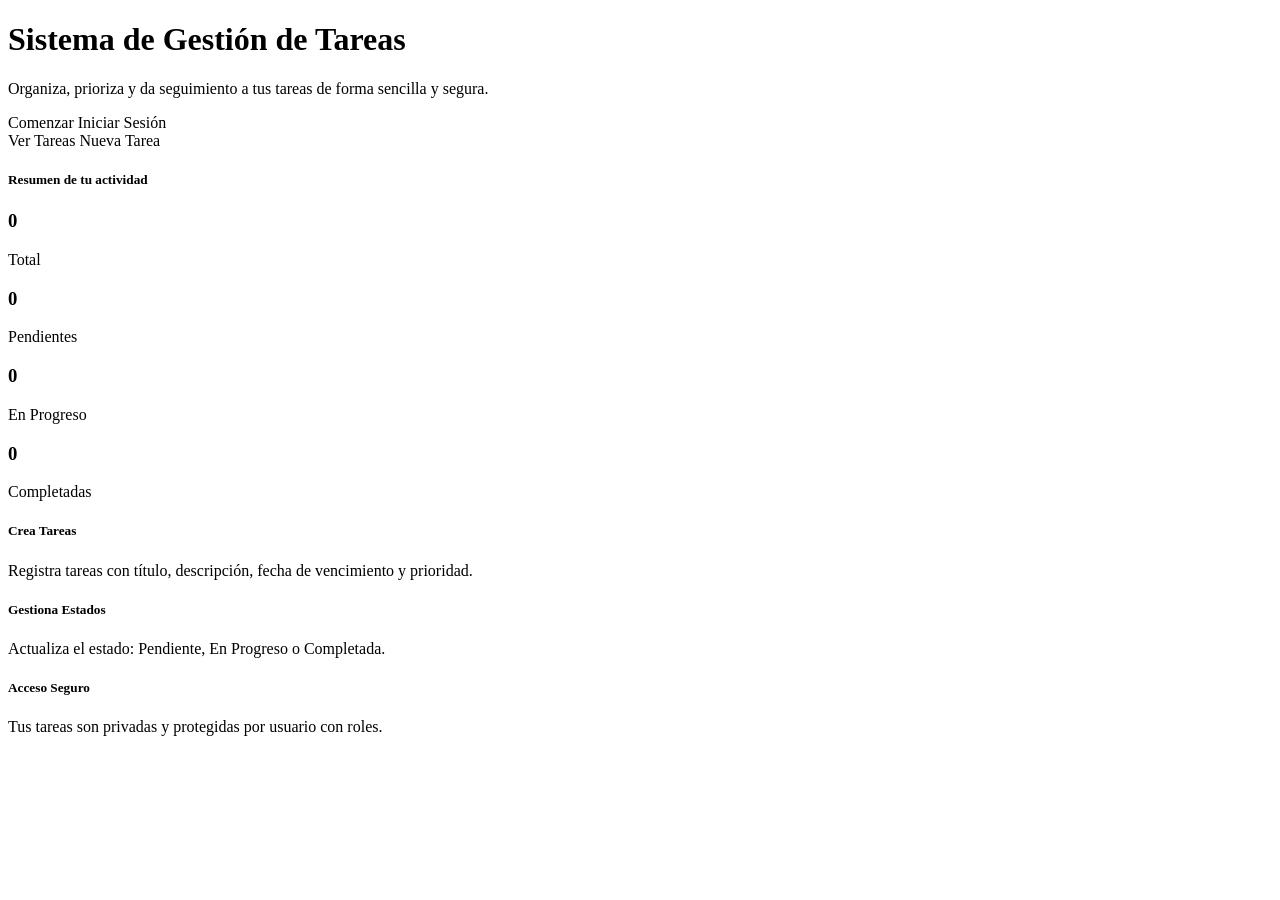
<file: target/classes/templates/index.html>
<!DOCTYPE html>
<html xmlns:th="http://www.thymeleaf.org"
      xmlns:sec="http://www.thymeleaf.org/extras/spring-security">
<head th:replace="~{fragments/head :: head('Inicio')}"></head>
<body class="d-flex flex-column min-vh-100">

<nav th:replace="~{fragments/navbar :: navbar}"></nav>

<div class="page-header text-white text-center">
    <div class="container">
        <i class="fas fa-tasks fa-3x mb-3" style="color:#f39c12"></i>
        <h1 class="display-5 fw-bold">Sistema de Gestión de Tareas</h1>
        <p class="lead mb-4 opacity-75">Organiza, prioriza y da seguimiento a tus tareas de forma sencilla y segura.</p>
        <div sec:authorize="!isAuthenticated()">
            <a th:href="@{/register}" class="btn btn-warning btn-lg me-2 fw-bold">
                <i class="fas fa-rocket me-2"></i>Comenzar
            </a>
            <a th:href="@{/login}" class="btn btn-outline-light btn-lg">
                <i class="fas fa-sign-in-alt me-2"></i>Iniciar Sesión
            </a>
        </div>
        <div sec:authorize="isAuthenticated()">
            <a th:href="@{/tasks}" class="btn btn-warning btn-lg fw-bold me-2">
                <i class="fas fa-list me-2"></i>Ver Tareas
            </a>
            <a th:href="@{/tasks/nueva}" class="btn btn-outline-light btn-lg">
                <i class="fas fa-plus me-2"></i>Nueva Tarea
            </a>
        </div>
    </div>
</div>

<div class="container py-5 flex-grow-1" sec:authorize="isAuthenticated()">
    <h5 class="fw-semibold mb-4"><i class="fas fa-chart-pie me-2 text-primary"></i>Resumen de tu actividad</h5>
    <div class="row g-3">
        <div class="col-6 col-lg-3">
            <div class="card card-resumen border-0 shadow-sm h-100">
                <div class="card-body d-flex align-items-center gap-3">
                    <div class="icono-resumen bg-primary bg-opacity-10 text-primary"><i class="fas fa-tasks"></i></div>
                    <div><h3 class="mb-0 fw-bold" th:text="${total ?: 0}">0</h3><p class="mb-0 text-muted small">Total</p></div>
                </div>
            </div>
        </div>
        <div class="col-6 col-lg-3">
            <div class="card card-resumen border-0 shadow-sm h-100">
                <div class="card-body d-flex align-items-center gap-3">
                    <div class="icono-resumen bg-warning bg-opacity-10 text-warning"><i class="fas fa-clock"></i></div>
                    <div><h3 class="mb-0 fw-bold" th:text="${pendientes ?: 0}">0</h3><p class="mb-0 text-muted small">Pendientes</p></div>
                </div>
            </div>
        </div>
        <div class="col-6 col-lg-3">
            <div class="card card-resumen border-0 shadow-sm h-100">
                <div class="card-body d-flex align-items-center gap-3">
                    <div class="icono-resumen bg-info bg-opacity-10 text-info"><i class="fas fa-spinner"></i></div>
                    <div><h3 class="mb-0 fw-bold" th:text="${enProgreso ?: 0}">0</h3><p class="mb-0 text-muted small">En Progreso</p></div>
                </div>
            </div>
        </div>
        <div class="col-6 col-lg-3">
            <div class="card card-resumen border-0 shadow-sm h-100">
                <div class="card-body d-flex align-items-center gap-3">
                    <div class="icono-resumen bg-success bg-opacity-10 text-success"><i class="fas fa-check-circle"></i></div>
                    <div><h3 class="mb-0 fw-bold" th:text="${completadas ?: 0}">0</h3><p class="mb-0 text-muted small">Completadas</p></div>
                </div>
            </div>
        </div>
    </div>
</div>

<div class="container py-5 flex-grow-1" sec:authorize="!isAuthenticated()">
    <div class="row g-4 text-center">
        <div class="col-md-4">
            <div class="card border-0 shadow-sm h-100 p-4">
                <i class="fas fa-plus-circle fa-3x text-primary mb-3"></i>
                <h5 class="fw-bold">Crea Tareas</h5>
                <p class="text-muted">Registra tareas con título, descripción, fecha de vencimiento y prioridad.</p>
            </div>
        </div>
        <div class="col-md-4">
            <div class="card border-0 shadow-sm h-100 p-4">
                <i class="fas fa-edit fa-3x text-warning mb-3"></i>
                <h5 class="fw-bold">Gestiona Estados</h5>
                <p class="text-muted">Actualiza el estado: Pendiente, En Progreso o Completada.</p>
            </div>
        </div>
        <div class="col-md-4">
            <div class="card border-0 shadow-sm h-100 p-4">
                <i class="fas fa-shield-halved fa-3x text-success mb-3"></i>
                <h5 class="fw-bold">Acceso Seguro</h5>
                <p class="text-muted">Tus tareas son privadas y protegidas por usuario con roles.</p>
            </div>
        </div>
    </div>
</div>

<footer th:replace="~{fragments/footer :: footer}"></footer>
</body>
</html>
</file>
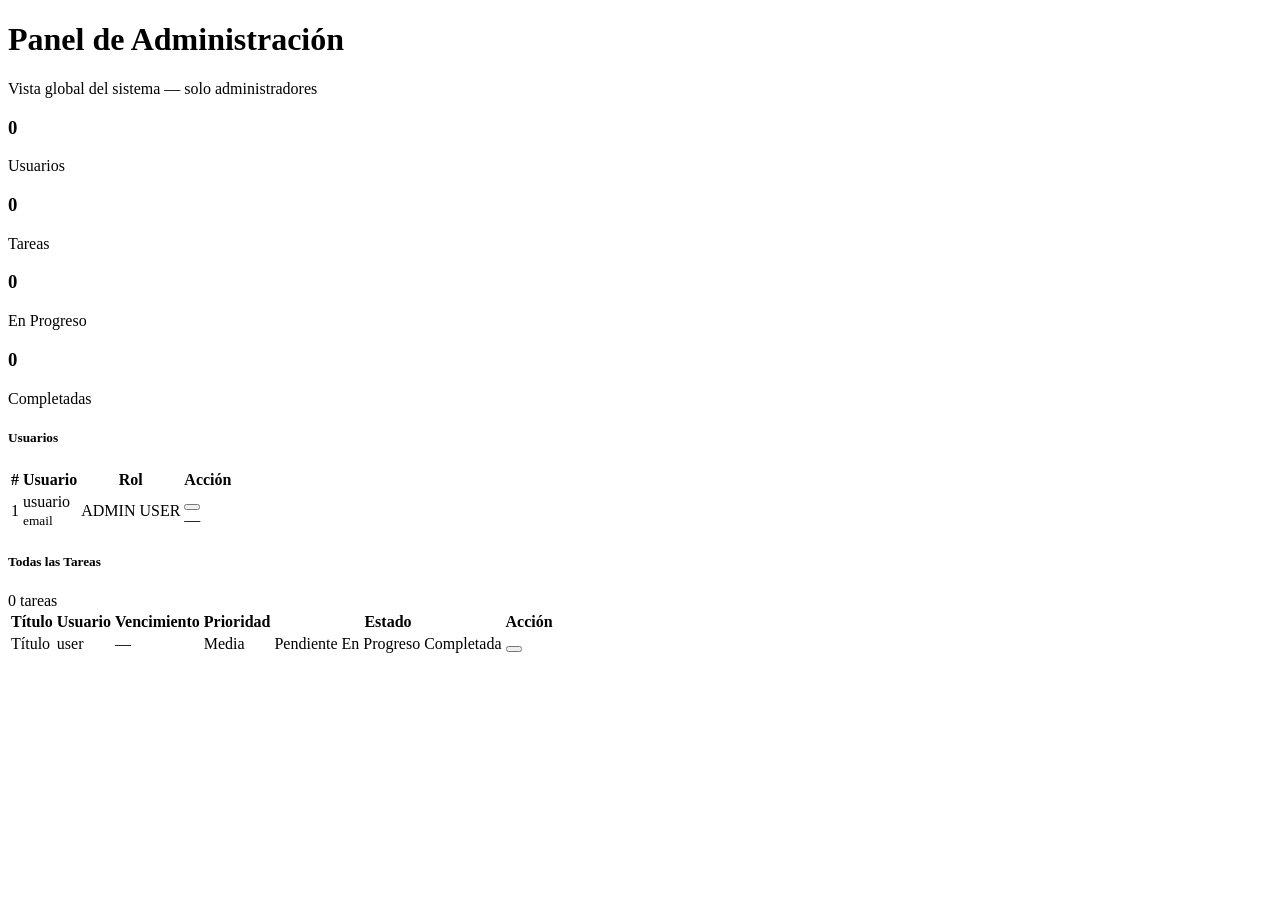
<file: target/classes/templates/admin/dashboard.html>
<!DOCTYPE html>
<html xmlns:th="http://www.thymeleaf.org"
      xmlns:sec="http://www.thymeleaf.org/extras/spring-security">
<head th:replace="~{fragments/head :: head('Panel de Administración')}"></head>
<body class="d-flex flex-column min-vh-100">

<nav th:replace="~{fragments/navbar :: navbar}"></nav>

<div class="page-header text-white">
    <div class="container">
        <h1 class="h3 fw-bold mb-1"><i class="fas fa-shield-halved me-2"></i>Panel de Administración</h1>
        <p class="mb-0 opacity-75">Vista global del sistema — solo administradores</p>
    </div>
</div>

<div class="container py-4 flex-grow-1">

    <div th:replace="~{fragments/alerts :: alerts}"></div>

    <!-- Métricas globales -->
    <div class="row g-3 mb-4">
        <div class="col-6 col-lg-3">
            <div class="card card-resumen border-0 shadow-sm h-100">
                <div class="card-body d-flex align-items-center gap-3">
                    <div class="icono-resumen bg-primary bg-opacity-10 text-primary"><i class="fas fa-users"></i></div>
                    <div><h3 class="mb-0 fw-bold" th:text="${totalUsuarios}">0</h3><p class="mb-0 text-muted small">Usuarios</p></div>
                </div>
            </div>
        </div>
        <div class="col-6 col-lg-3">
            <div class="card card-resumen border-0 shadow-sm h-100">
                <div class="card-body d-flex align-items-center gap-3">
                    <div class="icono-resumen bg-secondary bg-opacity-10 text-secondary"><i class="fas fa-tasks"></i></div>
                    <div><h3 class="mb-0 fw-bold" th:text="${totalTasks}">0</h3><p class="mb-0 text-muted small">Tareas</p></div>
                </div>
            </div>
        </div>
        <div class="col-6 col-lg-3">
            <div class="card card-resumen border-0 shadow-sm h-100">
                <div class="card-body d-flex align-items-center gap-3">
                    <div class="icono-resumen bg-info bg-opacity-10 text-info"><i class="fas fa-spinner"></i></div>
                    <div><h3 class="mb-0 fw-bold" th:text="${enProgreso}">0</h3><p class="mb-0 text-muted small">En Progreso</p></div>
                </div>
            </div>
        </div>
        <div class="col-6 col-lg-3">
            <div class="card card-resumen border-0 shadow-sm h-100">
                <div class="card-body d-flex align-items-center gap-3">
                    <div class="icono-resumen bg-success bg-opacity-10 text-success"><i class="fas fa-check-circle"></i></div>
                    <div><h3 class="mb-0 fw-bold" th:text="${completadas}">0</h3><p class="mb-0 text-muted small">Completadas</p></div>
                </div>
            </div>
        </div>
    </div>

    <div class="row g-4">
        <!-- Tabla usuarios -->
        <div class="col-12 col-xl-4">
            <div class="card card-tabla border-0 shadow-sm">
                <div class="card-header py-3">
                    <h5 class="mb-0 text-white fw-semibold"><i class="fas fa-users me-2"></i>Usuarios</h5>
                </div>
                <div class="table-responsive">
                    <table class="table table-hover mb-0">
                        <thead><tr><th>#</th><th>Usuario</th><th>Rol</th><th class="text-center">Acción</th></tr></thead>
                        <tbody>
                            <tr th:each="u, i : ${usuarios}">
                                <td class="text-muted" th:text="${i.count}">1</td>
                                <td>
                                    <div class="fw-semibold" th:text="${u.username}">usuario</div>
                                    <small class="text-muted" th:text="${u.email}">email</small>
                                </td>
                                <td>
                                    <span th:if="${u.role.name() == 'ADMIN'}" class="badge bg-danger">ADMIN</span>
                                    <span th:unless="${u.role.name() == 'ADMIN'}" class="badge bg-secondary">USER</span>
                                </td>
                                <td class="text-center">
                                    <form th:if="${u.username != 'admin'}"
                                          th:action="@{/admin/usuarios/{id}/eliminar(id=${u.id})}" method="post"
                                          onsubmit="return confirm('¿Eliminar usuario ' + /*[[${u.username}]]*/ '' + '?')">
                                        <button type="submit" class="btn btn-outline-danger btn-accion" title="Eliminar">
                                            <i class="fas fa-user-times"></i>
                                        </button>
                                    </form>
                                    <span th:if="${u.username == 'admin'}" class="text-muted small">—</span>
                                </td>
                            </tr>
                        </tbody>
                    </table>
                </div>
            </div>
        </div>

        <!-- Tabla tareas -->
        <div class="col-12 col-xl-8">
            <div class="card card-tabla border-0 shadow-sm">
                <div class="card-header py-3 d-flex align-items-center justify-content-between">
                    <h5 class="mb-0 text-white fw-semibold"><i class="fas fa-tasks me-2"></i>Todas las Tareas</h5>
                    <span class="badge bg-warning text-dark" th:text="${totalTasks} + ' tareas'">0 tareas</span>
                </div>
                <div class="table-responsive">
                    <table class="table table-hover mb-0">
                        <thead>
                            <tr>
                                <th>Título</th>
                                <th>Usuario</th>
                                <th>Vencimiento</th>
                                <th>Prioridad</th>
                                <th>Estado</th>
                                <th class="text-center">Acción</th>
                            </tr>
                        </thead>
                        <tbody>
                            <tr th:each="t : ${tasks}">
                                <td class="small">
                                    <div class="fw-semibold" th:text="${#strings.abbreviate(t.title, 35)}">Título</div>
                                    <small class="text-muted"
                                           th:if="${t.description != null}"
                                           th:text="${#strings.abbreviate(t.description, 30)}"></small>
                                </td>
                                <td class="small text-muted" th:text="${t.user.username}">user</td>
                                <td class="small" th:text="${#temporals.format(t.dueDate, 'dd/MM/yyyy')}">—</td>
                                <td>
                                    <span th:class="'badge badge-' + ${t.priority.name().toLowerCase()}"
                                          th:text="${t.priority.displayName}">Media</span>
                                </td>
                                <td>
                                    <span th:switch="${t.status.name()}">
                                        <span th:case="'PENDIENTE'"   class="badge bg-warning text-dark">Pendiente</span>
                                        <span th:case="'EN_PROGRESO'" class="badge bg-info">En Progreso</span>
                                        <span th:case="'COMPLETADA'"  class="badge bg-success">Completada</span>
                                    </span>
                                </td>
                                <td class="text-center">
                                    <form th:action="@{/admin/tasks/{id}/eliminar(id=${t.id})}" method="post"
                                          onsubmit="return confirm('¿Eliminar la tarea \"' + /*[[${t.title}]]*/ '' + '\"?')">
                                        <button type="submit" class="btn btn-outline-danger btn-accion" title="Eliminar">
                                            <i class="fas fa-trash-alt"></i>
                                        </button>
                                    </form>
                                </td>
                            </tr>
                        </tbody>
                    </table>
                </div>
            </div>
        </div>
    </div>
</div>

<footer th:replace="~{fragments/footer :: footer}"></footer>
</body>
</html>
</file>
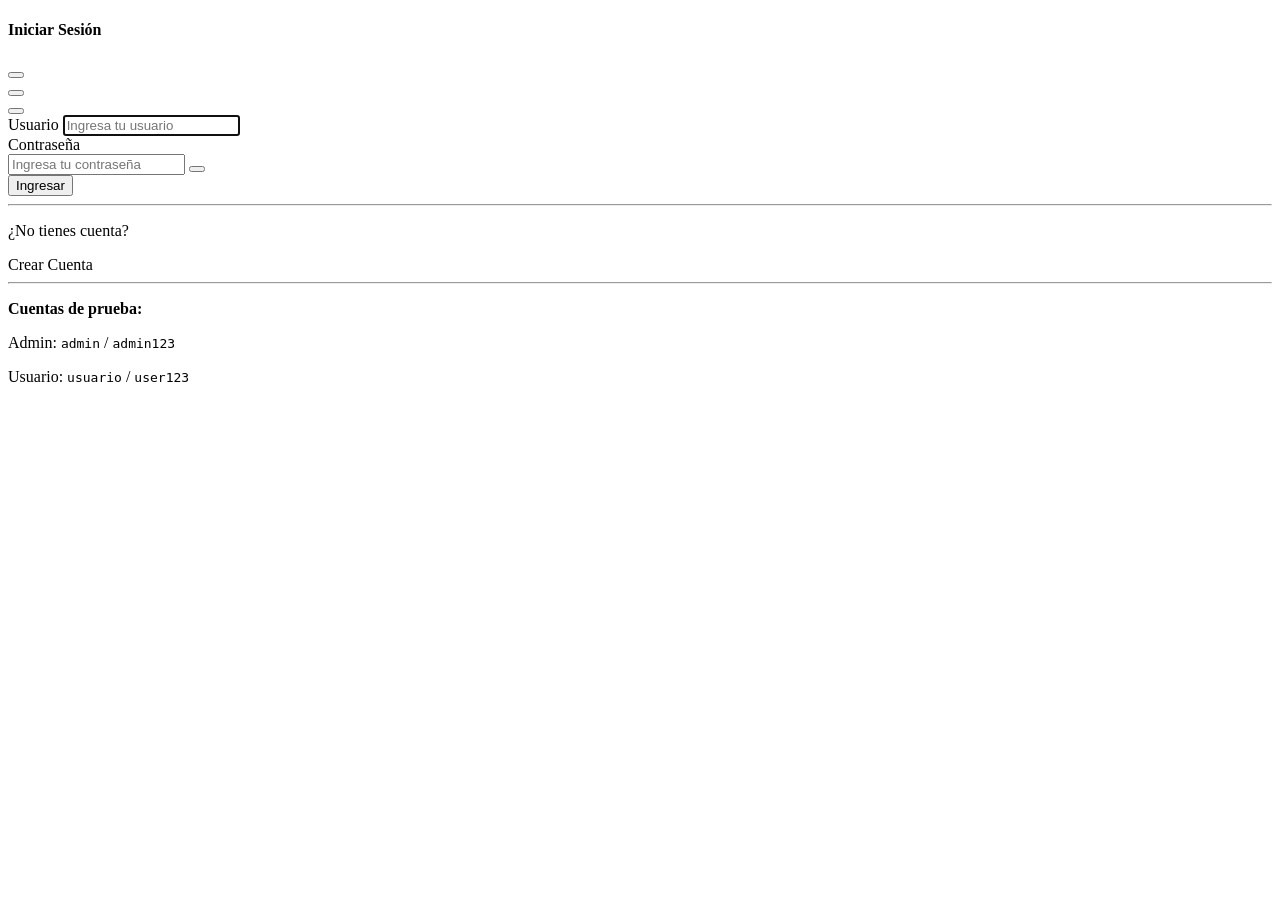
<file: target/classes/templates/auth/login.html>
<!DOCTYPE html>
<html xmlns:th="http://www.thymeleaf.org">
<head th:replace="~{fragments/head :: head('Iniciar Sesión')}"></head>
<body class="d-flex flex-column min-vh-100 bg-light">

<nav th:replace="~{fragments/navbar :: navbar}"></nav>

<div class="container my-auto py-5">
    <div class="row justify-content-center">
        <div class="col-sm-10 col-md-7 col-lg-5 col-xl-4">

            <div class="card border-0 shadow-sm">
                <div class="card-header text-white text-center py-3" style="background: var(--color-primario);">
                    <i class="fas fa-lock fa-2x mb-2 d-block"></i>
                    <h4 class="mb-0 fw-bold">Iniciar Sesión</h4>
                </div>
                <div class="card-body p-4">

                    <!-- Alertas -->
                    <div th:if="${errorMsg}" class="alert alert-danger alert-dismissible fade show" role="alert">
                        <i class="fas fa-exclamation-circle me-2"></i>
                        <span th:text="${errorMsg}"></span>
                        <button type="button" class="btn-close" data-bs-dismiss="alert"></button>
                    </div>
                    <div th:if="${successMsg}" class="alert alert-success alert-dismissible fade show" role="alert">
                        <i class="fas fa-check-circle me-2"></i>
                        <span th:text="${successMsg}"></span>
                        <button type="button" class="btn-close" data-bs-dismiss="alert"></button>
                    </div>
                    <div th:if="${logoutMsg}" class="alert alert-info alert-dismissible fade show" role="alert">
                        <i class="fas fa-info-circle me-2"></i>
                        <span th:text="${logoutMsg}"></span>
                        <button type="button" class="btn-close" data-bs-dismiss="alert"></button>
                    </div>

                    <form th:action="@{/login}" method="post">
                        <div class="mb-3">
                            <label for="username" class="form-label fw-semibold">
                                <i class="fas fa-user me-1 text-muted"></i>Usuario
                            </label>
                            <input type="text" id="username" name="username"
                                   class="form-control" placeholder="Ingresa tu usuario"
                                   required autofocus>
                        </div>
                        <div class="mb-3">
                            <label for="password" class="form-label fw-semibold">
                                <i class="fas fa-key me-1 text-muted"></i>Contraseña
                            </label>
                            <div class="input-group">
                                <input type="password" id="password" name="password"
                                       class="form-control" placeholder="Ingresa tu contraseña"
                                       required>
                                <button class="btn btn-outline-secondary" type="button"
                                        onclick="togglePassword('password', this)">
                                    <i class="fas fa-eye"></i>
                                </button>
                            </div>
                        </div>

                        <div class="d-grid mt-4">
                            <button type="submit" class="btn btn-primary btn-lg fw-bold">
                                <i class="fas fa-sign-in-alt me-2"></i>Ingresar
                            </button>
                        </div>
                    </form>

                    <hr class="my-4">

                    <div class="text-center">
                        <p class="mb-1 text-muted small">¿No tienes cuenta?</p>
                        <a th:href="@{/register}" class="btn btn-outline-success btn-sm fw-semibold">
                            <i class="fas fa-user-plus me-1"></i>Crear Cuenta
                        </a>
                    </div>

                    <hr class="my-3">
                    <div class="text-center small text-muted">
                        <p class="mb-1"><strong>Cuentas de prueba:</strong></p>
                        <p class="mb-0">Admin: <code>admin</code> / <code>admin123</code></p>
                        <p class="mb-0">Usuario: <code>usuario</code> / <code>user123</code></p>
                    </div>
                </div>
            </div>

        </div>
    </div>
</div>

<footer th:replace="~{fragments/footer :: footer}"></footer>

<script>
function togglePassword(fieldId, btn) {
    const field = document.getElementById(fieldId);
    const icon = btn.querySelector('i');
    if (field.type === 'password') {
        field.type = 'text';
        icon.classList.replace('fa-eye', 'fa-eye-slash');
    } else {
        field.type = 'password';
        icon.classList.replace('fa-eye-slash', 'fa-eye');
    }
}
</script>
</body>
</html>
</file>
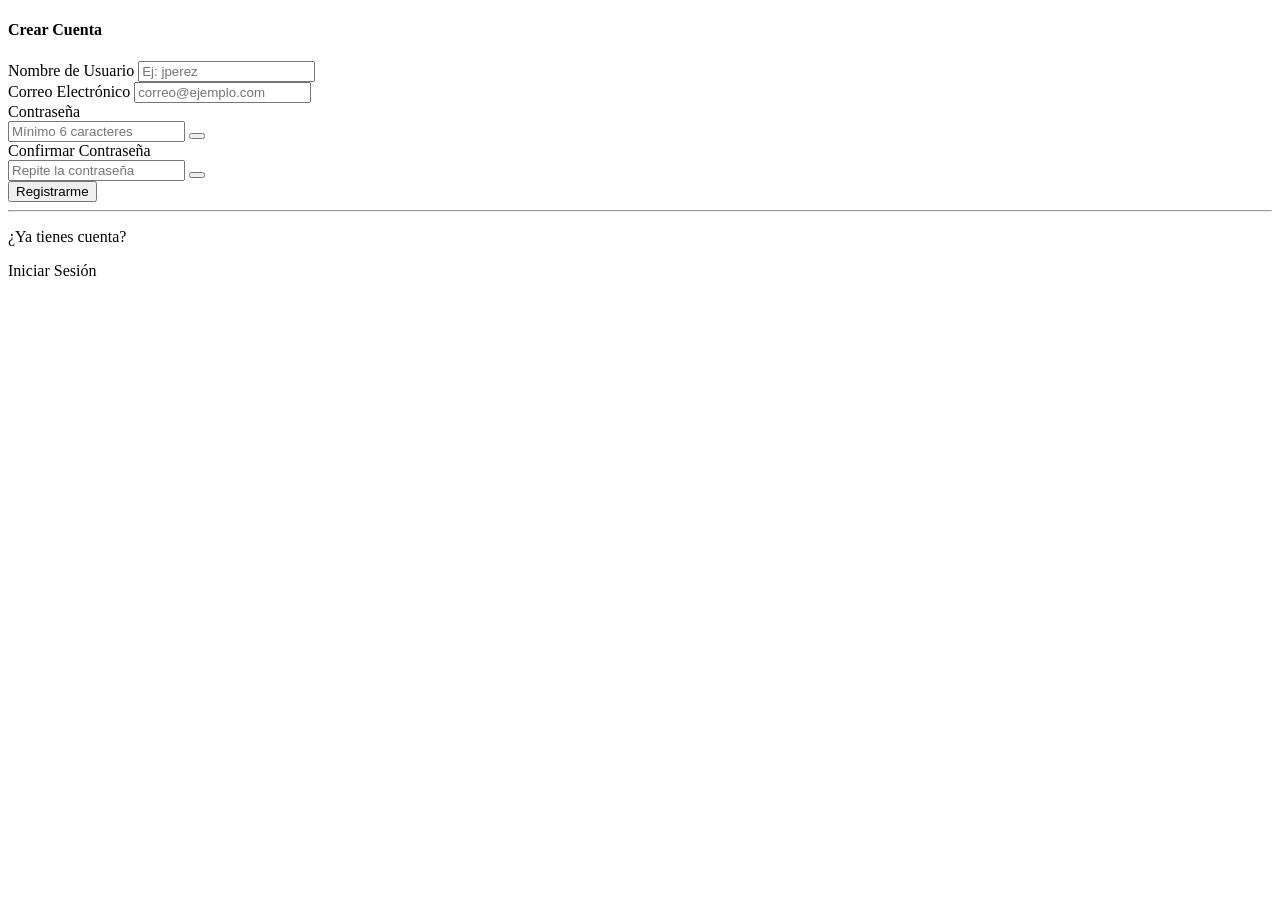
<file: target/classes/templates/auth/register.html>
<!DOCTYPE html>
<html xmlns:th="http://www.thymeleaf.org">
<head th:replace="~{fragments/head :: head('Registrarse')}"></head>
<body class="d-flex flex-column min-vh-100 bg-light">

<nav th:replace="~{fragments/navbar :: navbar}"></nav>

<div class="container my-auto py-5">
    <div class="row justify-content-center">
        <div class="col-sm-10 col-md-8 col-lg-6 col-xl-5">

            <div class="card border-0 shadow-sm">
                <div class="card-header text-white text-center py-3" style="background: var(--color-primario);">
                    <i class="fas fa-user-plus fa-2x mb-2 d-block"></i>
                    <h4 class="mb-0 fw-bold">Crear Cuenta</h4>
                </div>
                <div class="card-body p-4">

                    <form th:action="@{/register}" method="post" th:object="${user}" novalidate>

                        <!-- Username -->
                        <div class="mb-3">
                            <label for="username" class="form-label fw-semibold">
                                <i class="fas fa-user me-1 text-muted"></i>Nombre de Usuario
                            </label>
                            <input type="text" id="username" th:field="*{username}"
                                   class="form-control" th:classappend="${#fields.hasErrors('username')} ? 'is-invalid'"
                                   placeholder="Ej: jperez" minlength="3" maxlength="50" required>
                            <div class="invalid-feedback" th:if="${#fields.hasErrors('username')}"
                                 th:errors="*{username}"></div>
                        </div>

                        <!-- Email -->
                        <div class="mb-3">
                            <label for="email" class="form-label fw-semibold">
                                <i class="fas fa-envelope me-1 text-muted"></i>Correo Electrónico
                            </label>
                            <input type="email" id="email" th:field="*{email}"
                                   class="form-control" th:classappend="${#fields.hasErrors('email')} ? 'is-invalid'"
                                   placeholder="correo@ejemplo.com" required>
                            <div class="invalid-feedback" th:if="${#fields.hasErrors('email')}"
                                 th:errors="*{email}"></div>
                        </div>

                        <!-- Password -->
                        <div class="mb-3">
                            <label for="password" class="form-label fw-semibold">
                                <i class="fas fa-key me-1 text-muted"></i>Contraseña
                            </label>
                            <div class="input-group">
                                <input type="password" id="password" th:field="*{password}"
                                       class="form-control" th:classappend="${#fields.hasErrors('password')} ? 'is-invalid'"
                                       placeholder="Mínimo 6 caracteres" minlength="6" required>
                                <button class="btn btn-outline-secondary" type="button"
                                        onclick="togglePassword('password', this)">
                                    <i class="fas fa-eye"></i>
                                </button>
                            </div>
                            <div class="invalid-feedback d-block" th:if="${#fields.hasErrors('password')}"
                                 th:errors="*{password}"></div>
                        </div>

                        <!-- Confirm Password -->
                        <div class="mb-3">
                            <label for="confirmPassword" class="form-label fw-semibold">
                                <i class="fas fa-key me-1 text-muted"></i>Confirmar Contraseña
                            </label>
                            <div class="input-group">
                                <input type="password" id="confirmPassword" name="confirmPassword"
                                       class="form-control" placeholder="Repite la contraseña" required>
                                <button class="btn btn-outline-secondary" type="button"
                                        onclick="togglePassword('confirmPassword', this)">
                                    <i class="fas fa-eye"></i>
                                </button>
                            </div>
                        </div>

                        <div class="d-grid mt-4">
                            <button type="submit" class="btn btn-success btn-lg fw-bold">
                                <i class="fas fa-user-plus me-2"></i>Registrarme
                            </button>
                        </div>
                    </form>

                    <hr class="my-4">
                    <div class="text-center">
                        <p class="mb-1 text-muted small">¿Ya tienes cuenta?</p>
                        <a th:href="@{/login}" class="btn btn-outline-primary btn-sm fw-semibold">
                            <i class="fas fa-sign-in-alt me-1"></i>Iniciar Sesión
                        </a>
                    </div>
                </div>
            </div>

        </div>
    </div>
</div>

<footer th:replace="~{fragments/footer :: footer}"></footer>

<script>
function togglePassword(fieldId, btn) {
    const field = document.getElementById(fieldId);
    const icon = btn.querySelector('i');
    if (field.type === 'password') {
        field.type = 'text';
        icon.classList.replace('fa-eye', 'fa-eye-slash');
    } else {
        field.type = 'password';
        icon.classList.replace('fa-eye-slash', 'fa-eye');
    }
}
</script>
</body>
</html>
</file>
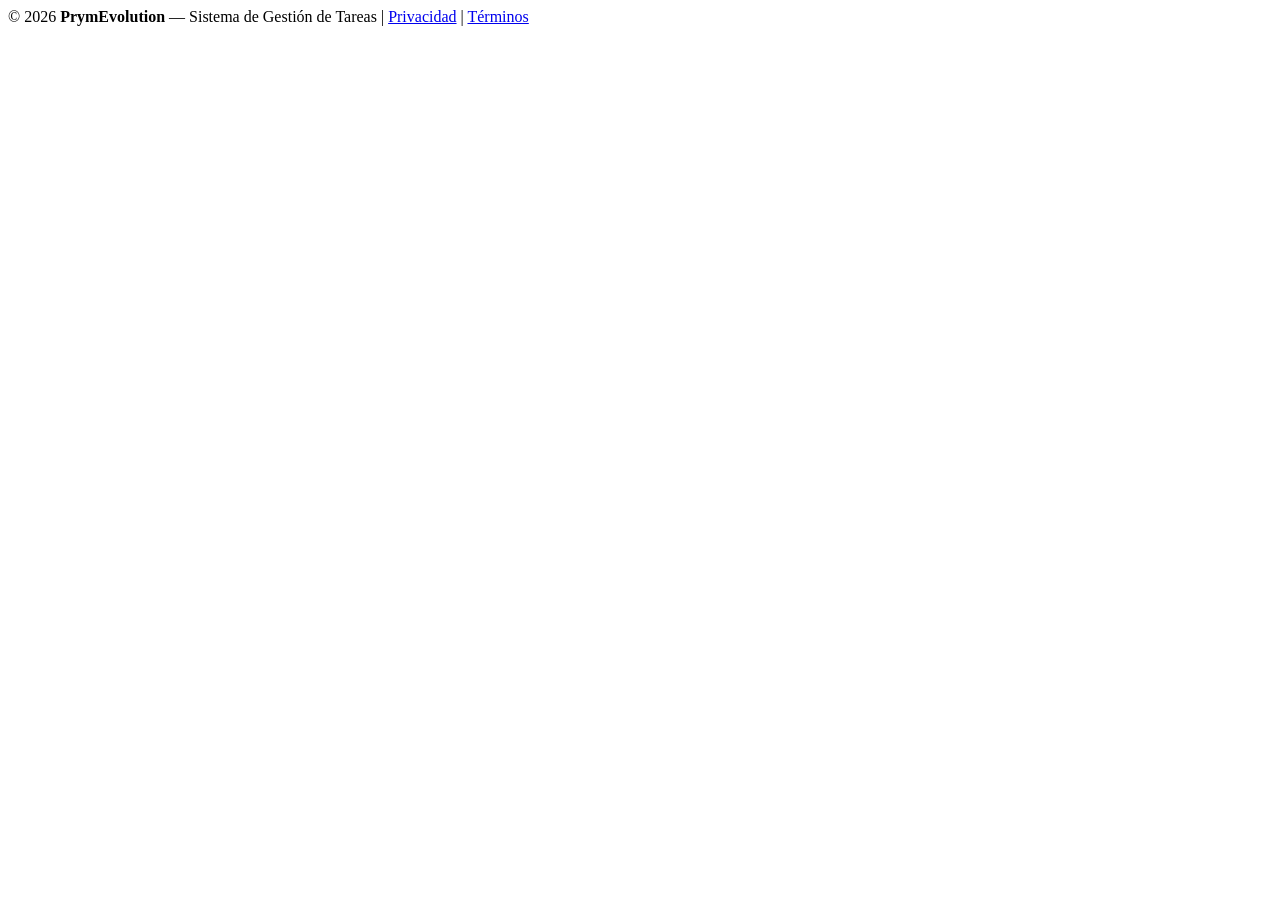
<file: target/classes/templates/fragments/footer.html>
<!DOCTYPE html>
<html xmlns:th="http://www.thymeleaf.org">
<body>
<footer th:fragment="footer" class="footer mt-auto py-3">
    <div class="container text-center">
        <span class="text-white-50">&copy; 2026 <strong>PrymEvolution</strong> &mdash; Sistema de Gestión de Tareas</span>
        <span class="mx-2 text-white-50">|</span>
        <a href="#" class="footer-link">Privacidad</a>
        <span class="mx-2 text-white-50">|</span>
        <a href="#" class="footer-link">Términos</a>
    </div>
    <!-- Bootstrap 5 JS -->
    <script src="https://cdn.jsdelivr.net/npm/bootstrap@5.3.3/dist/js/bootstrap.bundle.min.js"></script>
</footer>
</body>
</html>
</file>
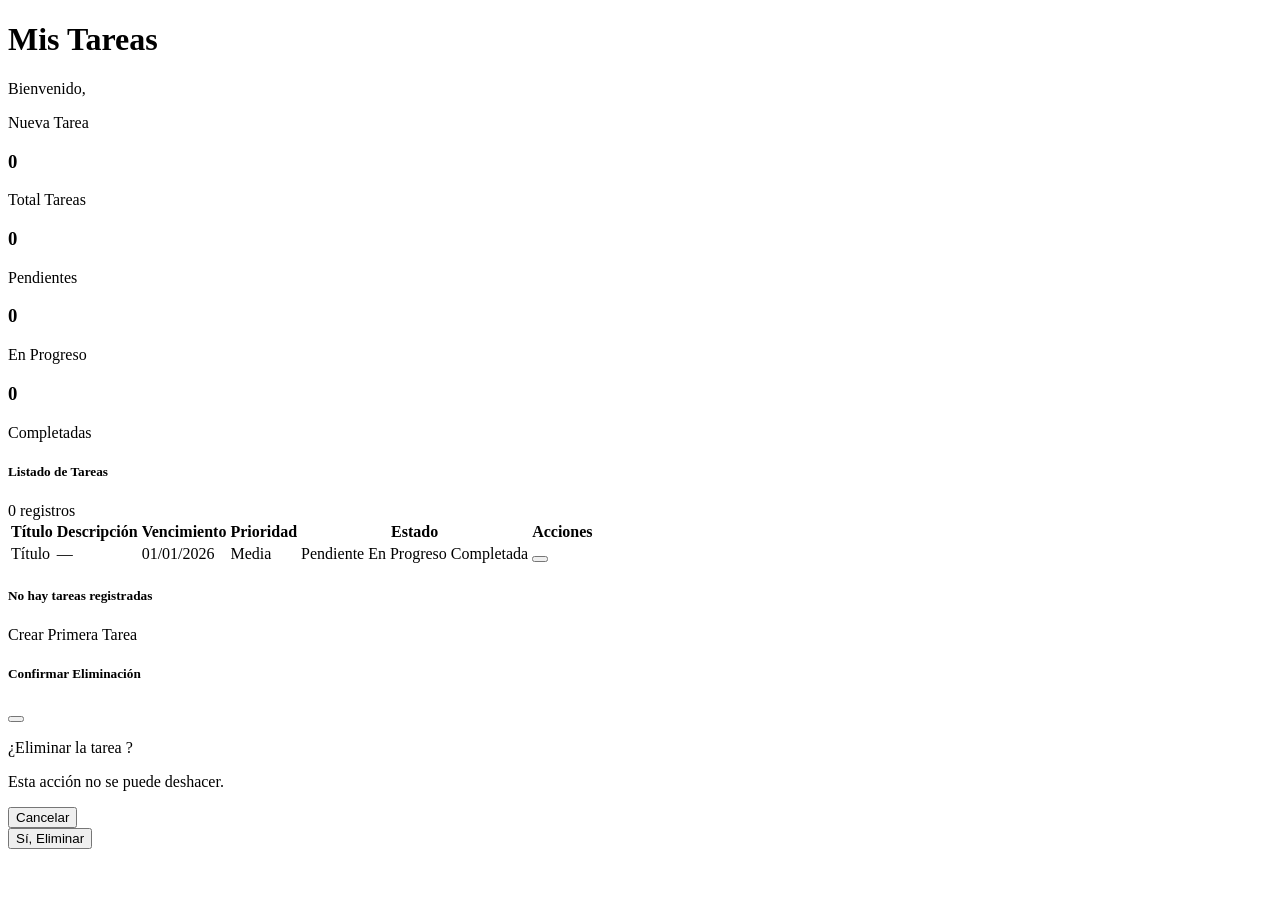
<file: target/classes/templates/tasks/list.html>
<!DOCTYPE html>
<html xmlns:th="http://www.thymeleaf.org"
      xmlns:sec="http://www.thymeleaf.org/extras/spring-security">
<head th:replace="~{fragments/head :: head('Mis Tareas')}"></head>
<body class="d-flex flex-column min-vh-100">

<nav th:replace="~{fragments/navbar :: navbar}"></nav>

<div class="page-header text-white">
    <div class="container">
        <div class="d-flex align-items-center justify-content-between flex-wrap gap-2">
            <div>
                <h1 class="h3 fw-bold mb-1"><i class="fas fa-tasks me-2"></i>Mis Tareas</h1>
                <p class="mb-0 opacity-75">Bienvenido, <strong sec:authentication="name"></strong></p>
            </div>
            <a th:href="@{/tasks/nueva}" class="btn btn-warning fw-bold">
                <i class="fas fa-plus me-2"></i>Nueva Tarea
            </a>
        </div>
    </div>
</div>

<div class="container py-4 flex-grow-1">

    <div th:replace="~{fragments/alerts :: alerts}"></div>

    <!-- Tarjetas resumen -->
    <div class="row g-3 mb-4">
        <div class="col-6 col-lg-3">
            <div class="card card-resumen border-0 shadow-sm h-100">
                <div class="card-body d-flex align-items-center gap-3">
                    <div class="icono-resumen bg-primary bg-opacity-10 text-primary"><i class="fas fa-tasks"></i></div>
                    <div><h3 class="mb-0 fw-bold" th:text="${total}">0</h3><p class="mb-0 text-muted small">Total Tareas</p></div>
                </div>
            </div>
        </div>
        <div class="col-6 col-lg-3">
            <div class="card card-resumen border-0 shadow-sm h-100">
                <div class="card-body d-flex align-items-center gap-3">
                    <div class="icono-resumen bg-warning bg-opacity-10 text-warning"><i class="fas fa-clock"></i></div>
                    <div><h3 class="mb-0 fw-bold" th:text="${pendientes}">0</h3><p class="mb-0 text-muted small">Pendientes</p></div>
                </div>
            </div>
        </div>
        <div class="col-6 col-lg-3">
            <div class="card card-resumen border-0 shadow-sm h-100">
                <div class="card-body d-flex align-items-center gap-3">
                    <div class="icono-resumen bg-info bg-opacity-10 text-info"><i class="fas fa-spinner"></i></div>
                    <div><h3 class="mb-0 fw-bold" th:text="${enProgreso}">0</h3><p class="mb-0 text-muted small">En Progreso</p></div>
                </div>
            </div>
        </div>
        <div class="col-6 col-lg-3">
            <div class="card card-resumen border-0 shadow-sm h-100">
                <div class="card-body d-flex align-items-center gap-3">
                    <div class="icono-resumen bg-success bg-opacity-10 text-success"><i class="fas fa-check-circle"></i></div>
                    <div><h3 class="mb-0 fw-bold" th:text="${completadas}">0</h3><p class="mb-0 text-muted small">Completadas</p></div>
                </div>
            </div>
        </div>
    </div>

    <!-- Tabla de tareas -->
    <div class="card card-tabla border-0 shadow-sm">
        <div class="card-header py-3 d-flex align-items-center justify-content-between">
            <h5 class="mb-0 text-white fw-semibold"><i class="fas fa-list me-2"></i>Listado de Tareas</h5>
            <span class="badge bg-warning text-dark" th:text="${total} + ' registros'">0 registros</span>
        </div>
        <div class="card-body p-0">
            <div class="table-responsive">
                <table class="table table-hover mb-0" th:if="${not #lists.isEmpty(tasks)}">
                    <thead>
                        <tr>
                            <th><i class="fas fa-heading me-1"></i>Título</th>
                            <th><i class="fas fa-align-left me-1"></i>Descripción</th>
                            <th><i class="fas fa-calendar-alt me-1"></i>Vencimiento</th>
                            <th><i class="fas fa-flag me-1"></i>Prioridad</th>
                            <th><i class="fas fa-circle me-1"></i>Estado</th>
                            <th class="text-center">Acciones</th>
                        </tr>
                    </thead>
                    <tbody>
                        <tr th:each="t : ${tasks}">
                            <td class="fw-semibold" th:text="${t.title}">Título</td>
                            <td class="text-muted small"
                                th:text="${t.description != null ? #strings.abbreviate(t.description, 45) : '—'}">—</td>
                            <td>
                                <span th:class="${t.dueDate.isBefore(T(java.time.LocalDate).now())} ? 'text-danger fw-semibold' : ''"
                                      th:text="${#temporals.format(t.dueDate, 'dd/MM/yyyy')}">01/01/2026</span>
                            </td>
                            <td>
                                <span th:class="'badge badge-' + ${t.priority.name().toLowerCase()}"
                                      th:text="${t.priority.displayName}">Media</span>
                            </td>
                            <td>
                                <span th:switch="${t.status.name()}">
                                    <span th:case="'PENDIENTE'"  class="badge bg-warning text-dark"><i class="fas fa-clock me-1"></i>Pendiente</span>
                                    <span th:case="'EN_PROGRESO'" class="badge bg-info text-white"><i class="fas fa-spinner me-1"></i>En Progreso</span>
                                    <span th:case="'COMPLETADA'" class="badge bg-success"><i class="fas fa-check me-1"></i>Completada</span>
                                </span>
                            </td>
                            <td class="text-center">
                                <div class="d-flex gap-1 justify-content-center">
                                    <a th:href="@{/tasks/editar/{id}(id=${t.id})}"
                                       class="btn btn-outline-primary btn-accion"
                                       data-bs-toggle="tooltip" title="Editar">
                                        <i class="fas fa-edit"></i>
                                    </a>
                                    <button type="button" class="btn btn-outline-danger btn-accion"
                                            data-bs-toggle="modal" data-bs-target="#modalEliminar"
                                            th:data-task-id="${t.id}"
                                            th:data-task-title="${t.title}"
                                            onclick="setDelete(this)">
                                        <i class="fas fa-trash-alt"></i>
                                    </button>
                                </div>
                            </td>
                        </tr>
                    </tbody>
                </table>
                <div th:if="${#lists.isEmpty(tasks)}" class="text-center py-5">
                    <i class="fas fa-inbox fa-4x text-muted mb-3 d-block"></i>
                    <h5 class="text-muted">No hay tareas registradas</h5>
                    <a th:href="@{/tasks/nueva}" class="btn btn-primary mt-2">
                        <i class="fas fa-plus me-2"></i>Crear Primera Tarea
                    </a>
                </div>
            </div>
        </div>
    </div>
</div>

<!-- Modal eliminar -->
<div class="modal fade" id="modalEliminar" tabindex="-1" aria-hidden="true">
    <div class="modal-dialog modal-dialog-centered">
        <div class="modal-content border-0 shadow">
            <div class="modal-header bg-danger text-white">
                <h5 class="modal-title fw-bold"><i class="fas fa-exclamation-triangle me-2"></i>Confirmar Eliminación</h5>
                <button type="button" class="btn-close btn-close-white" data-bs-dismiss="modal"></button>
            </div>
            <div class="modal-body text-center py-4">
                <i class="fas fa-trash-alt fa-3x text-danger mb-3"></i>
                <p class="mb-1">¿Eliminar la tarea <strong id="taskTitle"></strong>?</p>
                <p class="text-danger small">Esta acción no se puede deshacer.</p>
            </div>
            <div class="modal-footer border-0">
                <button type="button" class="btn btn-secondary" data-bs-dismiss="modal"><i class="fas fa-times me-1"></i>Cancelar</button>
                <form id="deleteForm" method="post">
                    <button type="submit" class="btn btn-danger fw-bold"><i class="fas fa-trash-alt me-1"></i>Sí, Eliminar</button>
                </form>
            </div>
        </div>
    </div>
</div>

<footer th:replace="~{fragments/footer :: footer}"></footer>

<script>
function setDelete(btn) {
    document.getElementById('taskTitle').textContent = btn.dataset.taskTitle;
    document.getElementById('deleteForm').action = '/tasks/eliminar/' + btn.dataset.taskId;
}
document.addEventListener('DOMContentLoaded', () => {
    document.querySelectorAll('[data-bs-toggle="tooltip"]').forEach(el => new bootstrap.Tooltip(el));
});
</script>
</body>
</html>
</file>
